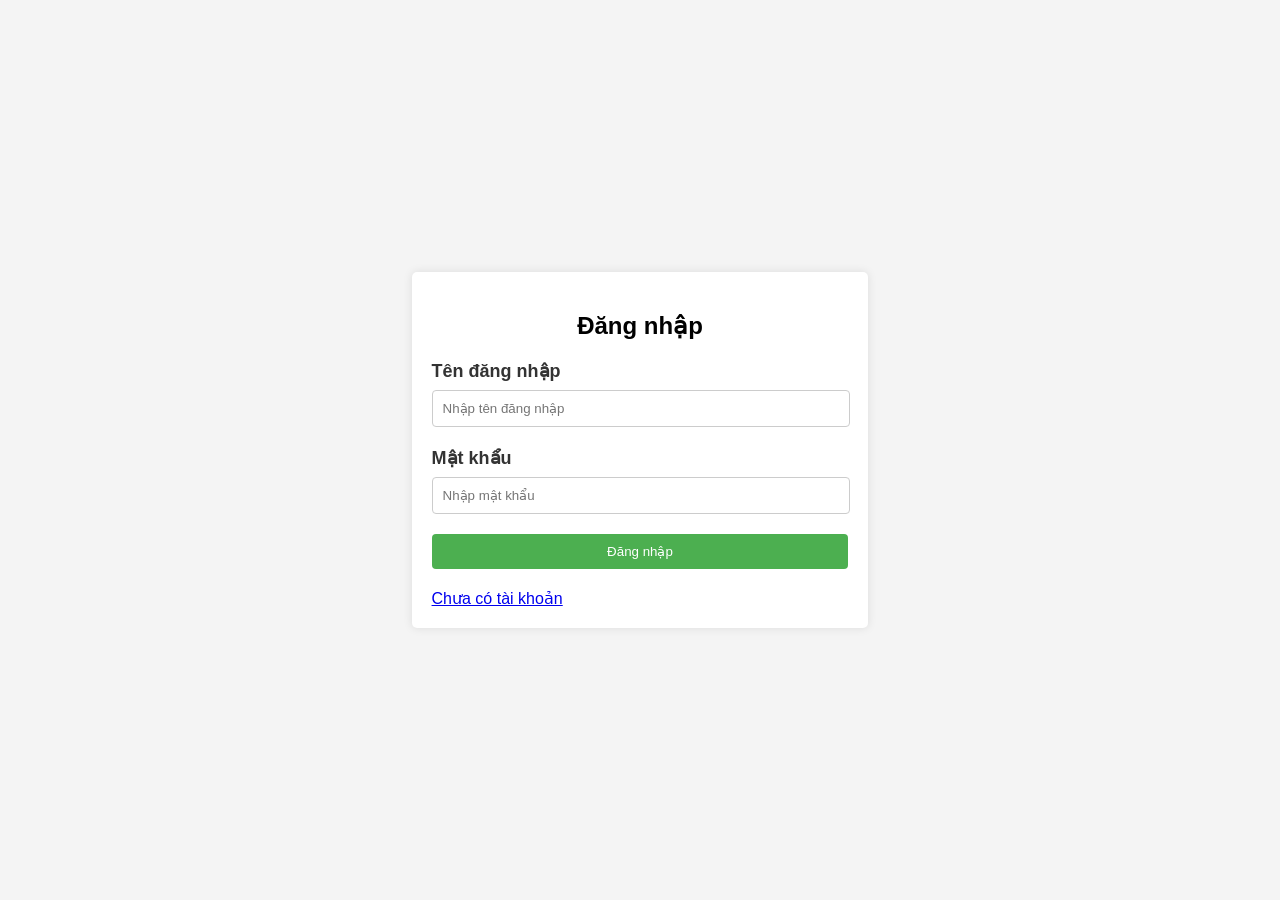
<file: login.html>
<!DOCTYPE html>
<html lang="vi">
<head>
    <meta charset="UTF-8">
    <meta name="viewport" content="width=device-width, initial-scale=1.0">
    <title>Đăng nhập</title>
    <link rel="stylesheet" href="assets/css/auth.css"> <!-- Link đến file CSS -->
</head>
<body>
    <form action="" class="login-form">
        <h2>Đăng nhập</h2>
        
        <label for="loGin">Tên đăng nhập</label>
        <input type="text" id="loGin" name="username" placeholder="Nhập tên đăng nhập" required>
        
        <label for="passWord">Mật khẩu</label>
        <input type="password" id="passWord" name="password" placeholder="Nhập mật khẩu" required>
        
        <button type="submit">Đăng nhập</button>
        <a href="register.html" target="_blank" rel="">Chưa có tài khoản</a>
    </form>
</body>
</html>
</file>
<file: assets/css/auth.css>
body {
    font-family: Arial, sans-serif;
    background-color: #f4f4f4;
    display: flex;
    justify-content: center;
    align-items: center;
    height: 100vh;
    margin: 0;
}

.login-form {
    width: auto;
    padding: 20px;
    background-color: #fff;
    border-radius: 5px;
    box-shadow: 0 0 10px rgba(0, 0, 0, 0.1);
}

h2 {
    text-align: center;
    margin-bottom: 20px;
}

label {
    display: block;
    margin-bottom: 8px;
    font-size: 18px;
    color: #333;
    font-weight: 600;
}

/* input tenDangNhap và matKhau */
input[type="text"], input[type="password"] {
    width: 95%;
    padding: 10px;
    margin-bottom: 20px;
    border: 1px solid #ccc;
    border-radius: 4px;
}

/* Button đăng nhập */
button {
    width: 100%;
    padding: 10px;
    background-color: #4CAF50;
    color: white;
    border: none;
    border-radius: 4px;
    cursor: pointer;
    margin-bottom: 20px;
}

/* Button di chuột vào button đăng nhập  */
button:hover {
    background-color: #45a049;
    color: yellow;
}
</file>
